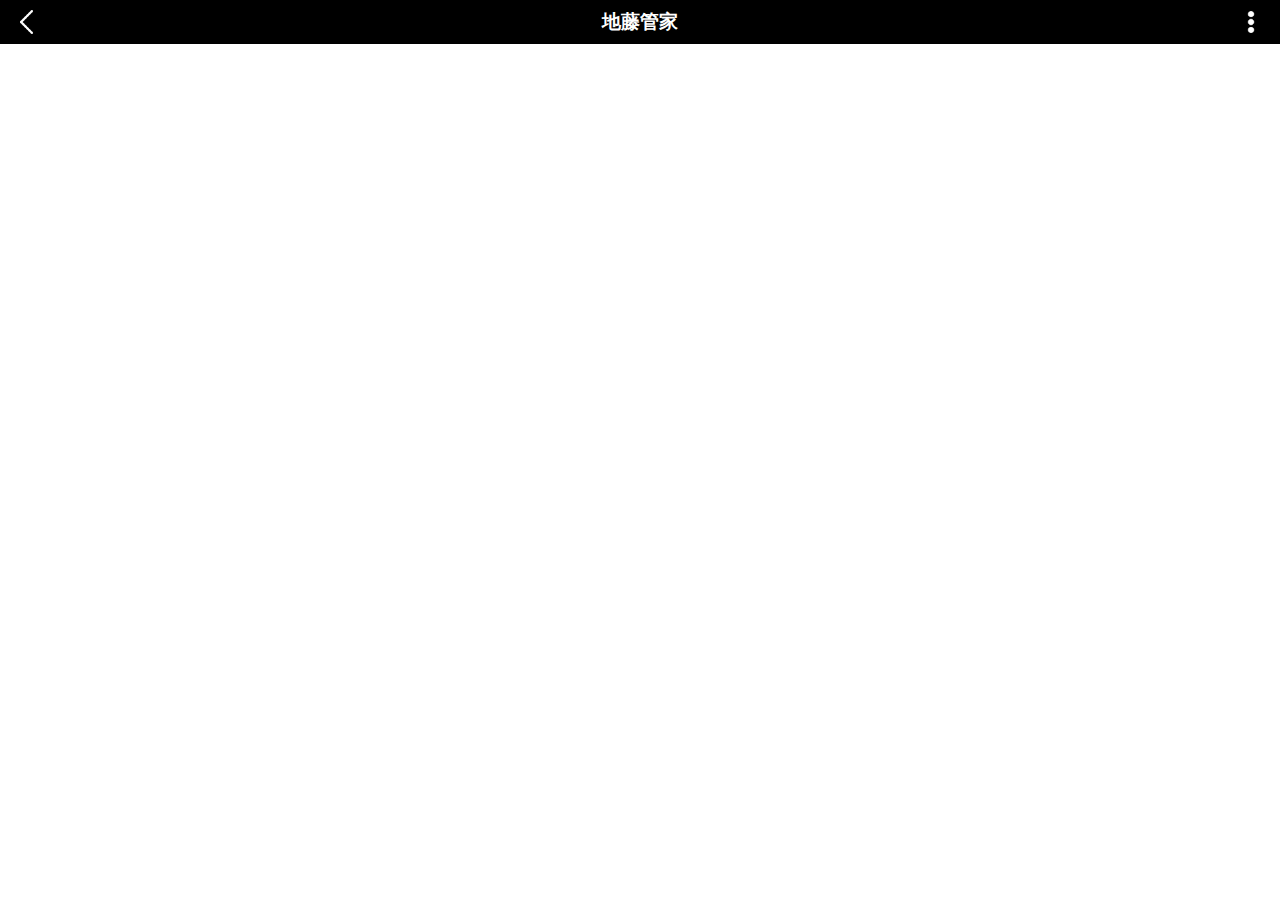
<file: widget/index.html>
<!doctype html>
<html>

<head>
    <meta charset="utf-8">
    <meta name="viewport" content="maximum-scale=1.0,minimum-scale=1.0,user-scalable=0,width=device-width,initial-scale=1.0"/>
    <meta name="format-detection" content="telephone=no,email=no,date=no,address=no">
    <title>地藤管家</title>
    <link rel="stylesheet" type="text/css" href="./css/api.css"/>
    <link rel="stylesheet" type="text/css" href="./css/common.css"/>
</head>

<body>
<div id="wrap">
    <div id='header'>
        <div class="back" tapmode="back-active" onclick="headerLeft()"></div>
        <h1 id="title" onclick="headerCenter()">地藤管家</h1>
        <div class="adpt" onclick="headerRight()"></div>
    </div>
    <div id="main">

    </div>
    <footer id="footer"></footer>
  </div>
</body>
<script type="text/javascript" src="./script/api.js"></script>
<script type="text/javascript">
  var launchRemoved = false;
  var loadingRemoved = false;
  var url = "https://www.diteng.site";
  var mainUrl;
  var headerPos, mainPos,footerH;
  var registrationId;
  var ajpush = null;
  var aliasId = "";
  apiready = function () {
    var deviceId = api.deviceId;
    var sType = api.systemType;
    ajpush = api.require('ajpush');

    var header = $api.byId('header');
    var footer = $api.byId('footer');
    // 适配iOS 7+，Android 4.4+状态栏
    $api.fixStatusBar(header);
    $api.fixTabBar(footer);
    footerH = $api.offset(footer).h;

    var main = $api.byId('main');
    headerPos = $api.offset(header);
    mainPos = $api.offset(main);

    deviceId = deviceId.replace(/-/g, "");
    deviceId = deviceId.replace(/:/g, "");

    if (sType == "android") {
        mainUrl = url + '/public/WebDefault?CLIENTID=n_' + deviceId + '&device=android';
        aliasId = "n_" + deviceId;
    } else {
        mainUrl = url + '/public/WebDefault?CLIENTID=i_' + deviceId + '&device=iphone';
        aliasId = "i_" + deviceId;
    }
    console.log(mainUrl);
    initApp(mainUrl);
    ajpush.init(function (ret) {
        if (ret && ret.status) {
            console.log("极光推送注册成功");
        }
    });

    var param = {alias: aliasId};
    // 绑定用户别名为极光id。服务端可以指定别名进行消息推送
    ajpush.bindAliasAndTags(param, function (ret) {
        var statusCode = ret.statusCode;
        console.log("注册信息:" + JSON.stringify(ret));
    });

    ajpush.getRegistrationId(function (ret, err) {
        if (ret.id) {
            registrationId = ret.id;
            console.log("=registrationId==" + ret.id + "==aliasId==" + aliasId);
            api.setPrefs({
                key: 'registrationId',
                value: ret.id
            });
        }
    });
  }

  function initApp(mainUrl) {
    var frameName = "main";
    api.openFrame({
      name: frameName,
      url: mainUrl,
      allowEdit: true,
      usewkWebview: true
    });
    showFrame(frameName);
    setHeaderFrameName(frameName);
  }

  function showFrame(frameName) {
    var top = $api.fixStatusBar($api.byId('header'));
    var frames = api.frames();
    for (var key in frames) {
      api.setFrameAttr({
        name: frames[key].name,
        rect: {
          marginTop: top,
          marginBottom: footerH
        },
        hidden: false,
        usewkWebview: true
      });
    }
  }
  
  function hideHeader(flog, name) {
      document.querySelector("#header").style.display = flog ? "none" : "-webkit-box";
      showFrame(name);
  }

  function newFrame(mainUrl) {
    var frames = api.frames();
    var name = 'main' + new Date().getTime();
    api.openFrame({
      name: name,
      url: mainUrl,
      allowEdit: true,
      usewkWebview: true
    });
    showFrame(name);
    setTimeout(function(){
      hideHeader(false, name);
    },100);
    setHeaderFrameName(name);
  }

    function setHeaderTitle(title) {
        $api.text($api.byId('title'), title);
    }

    function setHeaderFrameName(name) {
        $api.attr($api.byId('header'), 'frameName', name);
    }

    function closeFrame() {
        var name = $api.attr($api.byId('header'), 'frameName');
        api.closeFrame({name: name});
    }

    function aMapLocation() {
        var perms = ['camera', 'phone', 'storage']
        if (!confirmPer(perms)) {
            return;
        }
    }

    function goHistoryBack() {
        var fname = $api.attr($api.byId('header'), 'frameName');
        console.log(fname)
        api.historyBack({
            frameName: fname
        }, function (ret, err) {
            if (!ret.status) {
                if (api.frames().length > 1) {
                    api.execScript({
                        frameName: fname,
                        script: 'window.ApiCloud.CloseFrame();'
                    })
                }
            }
        });
    }

    function onBrowserStateChange(ret) {
        if (0 == ret.state) {//开始加载
            if (!launchRemoved) {
                launchRemoved = true;
                removeLaunch();
            }
        }
        if (2 == ret.state) {
            if (!loadingRemoved) {
                loadingRemoved = true;
            }
        }
    }

    function removeLogic() {
        setTimeout(function () {
            if (!launchRemoved) {
                launchRemoved = true;
                removeLaunch();
            }
        }, 3000);
    }

    function removeLaunch() {
        api.removeLaunchView({
            animation: {
                type: "fade",
                subType: "from_right",
                duration: 300
            }
        });
    }

    function confirmPer(perms) {
        var has = api.hasPermission({
            list: perms
        });
        if (!has || !has[0] || !has[0].granted) {
            api.requestPermission({
                list: perms,
                code: 100001
            }, function (ret, err) {
            });
            return false;
        }
        return true;
    }

    function headerLeft() {
        var name = $api.attr($api.byId('header'), 'frameName');
        api.sendEvent({
            name: 'headerEvent',
            extra: {
                type: 'left',
                frameName: name
            }
        })
    }

    function headerCenter() {
        var name = $api.attr($api.byId('header'), 'frameName');
        api.sendEvent({
            name: 'headerEvent',
            extra: {
                type: 'center',
                frameName: name
            }
        })
    }

    function headerRight() {
        var name = $api.attr($api.byId('header'), 'frameName');
        api.sendEvent({
            name: 'headerEvent',
            extra: {
                type: 'right',
                frameName: name
            }
        })
    }

    function initFrames(name) {
        api.setFrameClient({
            frameName: name
        }, function (ret) {
            if (ret.state == 2) {

            } else if (ret.state == 3) {
                $api.text($api.byId('title'), ret.title);
            }
            onBrowserStateChange(ret);
        });

        removeLogic();
        api.addEventListener({
            name: 'keyback'
        }, function (ret, err) {
            api.historyBack({
                frameName: name
            }, function (ret, err) {
                if (!ret.status) {
                    api.closeWidget();
                }
            });
        });
        removeLogic();
    }
</script>

</html>
</file>
<file: widget/css/api.css>
html {
    font-family: sans-serif;
}

html, body, header, section, footer, div, ul, ol, li, img, a, span, em, del, legend, center, strong, var, fieldset, form, label, dl, dt, dd, cite, input, hr, time, mark, code, figcaption, figure, textarea, h1, h2, h3, h4, h5, h6, p {
    margin: 0;
    border: 0;
    padding: 0;
    font-style: normal;
}

html, body {
    -webkit-touch-callout: none;
    -webkit-text-size-adjust: none;
    -webkit-tap-highlight-color: rgba(0, 0, 0, 0);
    -webkit-user-select: none;
    background-color: #fff;
}

nav, article, aside, details, main, header, footer, section, fieldset, figcaption, figure {
    display: block;
}

img, a, button, em, del, strong, var, label, cite, small, time, mark, code, textarea {
    display: inline-block;
}

header, section, footer {
    position: relative;
}

ol, ul {
    list-style: none;
}

input, button, textarea {
    border: 0;
    margin: 0;
    padding: 0;
    font-size: 1em;
    line-height: 1em;
    /*-webkit-appearance:none;*/
    background-color: rgba(0, 0, 0, 0);
}

span {
    display: inline-block;
}

a:active, a:hover {
    outline: 0;
}

a, a:visited {
    text-decoration: none;
}

label, .wordWrap {
    word-wrap: break-word;
    word-break: break-all;
}

table {
    border-collapse: collapse;
    border-spacing: 0;
}

td, th {
    padding: 0;
}

.clearfix:after {
    content: ' ';
    display: block;
    clear: both;
    visibility: hidden;
    line-height: 0;
    height: 0;
}

.loading_more {
    display: block;
    height: 1.5em;
    width: 100%;
}

.loading_more:before {
    display: inline-block;
    vertical-align: text-bottom;
    content: ' ';
    height: 16px;
    width: 16px;
    margin-right: 6px;
    background: url(../image/loading_more.gif) no-repeat center;
    -webkit-background-size: contain;
    background-size: contain;
}

.loading_more:after {
    content: '加载更多';
}
</file>
<file: widget/css/common.css>
html, body {
    height: 100%;
    width: 100%;
}

#wrap {
    height: 100%;
    display: -webkit-box;
    -webkit-box-orient: vertical;
    -webkit-flex-flow: column;
    z-index: 99999;
}

#main {
    -webkit-box-flex: 1;
    -webkit-flex: 1;
    padding-top: 44px;
}

#header {
    display: -webkit-box;
    background-color: #000;
    color: #fff;
    width: 100%;
    z-index: 9999;
}

#header h1 {
    text-align: center;
    font-size: 1.2rem;
    height: 44px;
    -webkit-box-flex: 1;
    line-height: 44px;
    margin: 0em;
    color: #fff;
}

.back {
    width: 80px;
    background: url(../image/goBack.png) no-repeat left;
    background-size: 0.8rem auto;
    font-size: 17px;
    background-position-x: 20px;
    color: #FFF;
    display: -webkit-box;
    -webkit-box-pack: center;
    -webkit-box-align: center;
}

.adpt {
    width: 80px;
    background: url(../image/more.png) no-repeat right;
    background-size: 22px 22px;
    color: #FFF;
    display: -webkit-box;
    -webkit-box-pack: center;
    -webkit-box-align: center;
    background-position-x: 40px;
}
#footer{
    background: #f7f7f7;
}
</file>
